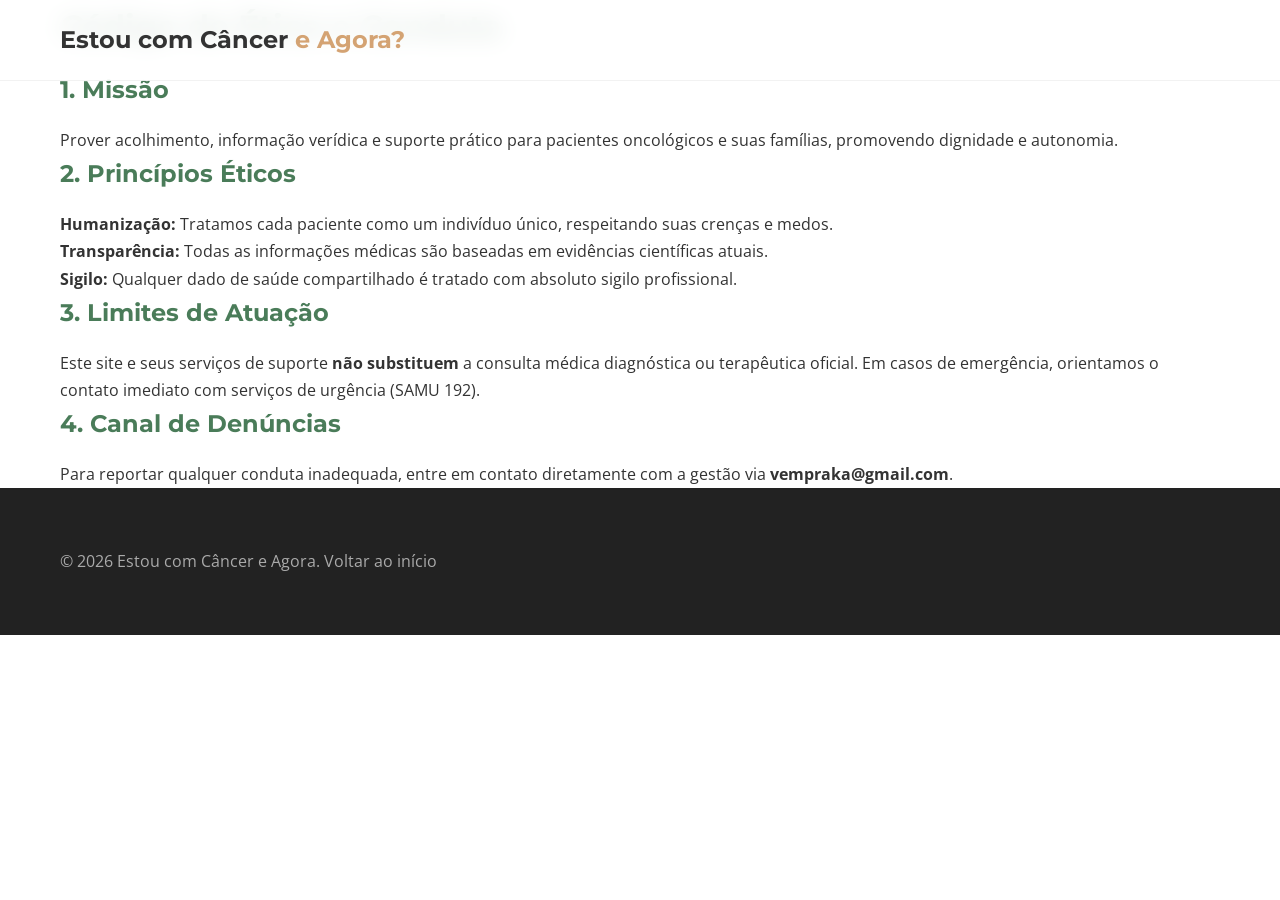
<file: codigo-etica.html>
<!DOCTYPE html>
<html lang="pt-BR">
<head>
    <meta charset="UTF-8">
    <meta name="viewport" content="width=device-width, initial-scale=1.0">
    <title>Código de Ética | Estou com Câncer e Agora</title>
    <link href="https://fonts.googleapis.com/css2?family=Montserrat:wght@500;600;700&family=Open+Sans:wght@400;600&display=swap" rel="stylesheet">
    <link rel="stylesheet" href="style.css">
</head>
<body>
    <header id="main-header">
        <div class="container header-content">
            <div class="logo"><a href="index.html">Estou com Câncer<span class="highlight">&nbsp;e Agora?</span></a></div>
        </div>
    </header>

    <main class="container legal-content">
        <h1>Código de Ética e Conduta</h1>
        
        <h2>1. Missão</h2>
        <p>Prover acolhimento, informação verídica e suporte prático para pacientes oncológicos e suas famílias, promovendo dignidade e autonomia.</p>

        <h2>2. Princípios Éticos</h2>
        <ul>
            <li><strong>Humanização:</strong> Tratamos cada paciente como um indivíduo único, respeitando suas crenças e medos.</li>
            <li><strong>Transparência:</strong> Todas as informações médicas são baseadas em evidências científicas atuais.</li>
            <li><strong>Sigilo:</strong> Qualquer dado de saúde compartilhado é tratado com absoluto sigilo profissional.</li>
        </ul>

        <h2>3. Limites de Atuação</h2>
        <p>Este site e seus serviços de suporte <strong>não substituem</strong> a consulta médica diagnóstica ou terapêutica oficial. Em casos de emergência, orientamos o contato imediato com serviços de urgência (SAMU 192).</p>

        <h2>4. Canal de Denúncias</h2>
        <p>Para reportar qualquer conduta inadequada, entre em contato diretamente com a gestão via <strong>vempraka@gmail.com</strong>.</p>
    </main>

    <footer>
        <div class="container footer-content">
            <p>&copy; 2026 Estou com Câncer e Agora. <a href="index.html">Voltar ao início</a></p>
        </div>
    </footer>
</body>
</html>
</file>
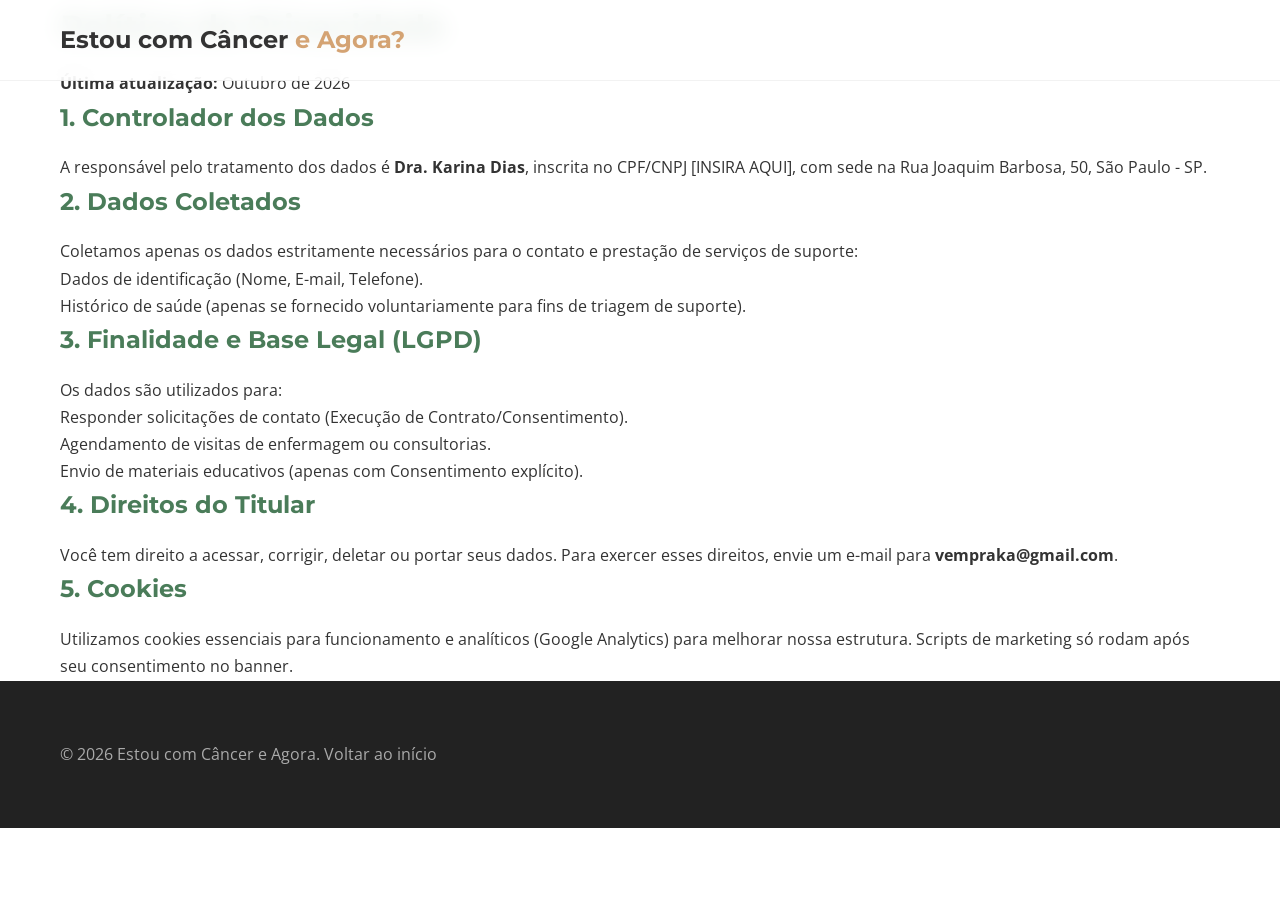
<file: politica-privacidade.html>
<!DOCTYPE html>
<html lang="pt-BR">
<head>
    <meta charset="UTF-8">
    <meta name="viewport" content="width=device-width, initial-scale=1.0">
    <title>Política de Privacidade | Estou com Câncer e Agora</title>
    <link href="https://fonts.googleapis.com/css2?family=Montserrat:wght@500;600;700&family=Open+Sans:wght@400;600&display=swap" rel="stylesheet">
    <link rel="stylesheet" href="style.css">
</head>
<body>
    <header id="main-header">
        <div class="container header-content">
            <div class="logo"><a href="index.html">Estou com Câncer<span class="highlight">&nbsp;e Agora?</span></a></div>
        </div>
    </header>

    <main class="container legal-content">
        <h1>Política de Privacidade</h1>
        <p><strong>Última atualização:</strong> Outubro de 2026</p>
        
        <h2>1. Controlador dos Dados</h2>
        <p>A responsável pelo tratamento dos dados é <strong>Dra. Karina Dias</strong>, inscrita no CPF/CNPJ [INSIRA AQUI], com sede na Rua Joaquim Barbosa, 50, São Paulo - SP.</p>

        <h2>2. Dados Coletados</h2>
        <p>Coletamos apenas os dados estritamente necessários para o contato e prestação de serviços de suporte:</p>
        <ul>
            <li>Dados de identificação (Nome, E-mail, Telefone).</li>
            <li>Histórico de saúde (apenas se fornecido voluntariamente para fins de triagem de suporte).</li>
        </ul>

        <h2>3. Finalidade e Base Legal (LGPD)</h2>
        <p>Os dados são utilizados para:</p>
        <ul>
            <li>Responder solicitações de contato (Execução de Contrato/Consentimento).</li>
            <li>Agendamento de visitas de enfermagem ou consultorias.</li>
            <li>Envio de materiais educativos (apenas com Consentimento explícito).</li>
        </ul>

        <h2>4. Direitos do Titular</h2>
        <p>Você tem direito a acessar, corrigir, deletar ou portar seus dados. Para exercer esses direitos, envie um e-mail para <strong>vempraka@gmail.com</strong>.</p>

        <h2>5. Cookies</h2>
        <p>Utilizamos cookies essenciais para funcionamento e analíticos (Google Analytics) para melhorar nossa estrutura. Scripts de marketing só rodam após seu consentimento no banner.</p>
    </main>

    <footer>
        <div class="container footer-content">
            <p>&copy; 2026 Estou com Câncer e Agora. <a href="index.html">Voltar ao início</a></p>
        </div>
    </footer>
</body>
</html>
</file>
<file: style.css>
/* Variáveis de Tema */
:root {
    --primary-color: #4A7C59; /* Verde Sálvia Profundo */
    --secondary-color: #D4A373; /* Terracota Suave */
    --accent-color: #5B8FA8; /* Azul Sereno */
    --bg-color: #FFFFFF;
    --bg-light: #F7F9F8;
    --text-color: #333333;
    --text-light: #666666;
    --white: #FFFFFF;
    --shadow: 0 4px 20px rgba(0,0,0,0.08);
    --font-heading: 'Montserrat', sans-serif;
    --font-body: 'Open Sans', sans-serif;
}

[data-theme="dark"] {
    --primary-color: #6DA37D;
    --secondary-color: #E0B68B;
    --accent-color: #7AB0C9;
    --bg-color: #1A1A1A;
    --bg-light: #252525;
    --text-color: #E0E0E0;
    --text-light: #AAAAAA;
    --shadow: 0 4px 20px rgba(0,0,0,0.3);
}

/* Reset & Base */
* { box-sizing: border-box; margin: 0; padding: 0; }
html { scroll-behavior: smooth; }
body { font-family: var(--font-body); color: var(--text-color); background-color: var(--bg-color); line-height: 1.7; transition: background 0.3s, color 0.3s; }
h1, h2, h3, h4 { font-family: var(--font-heading); color: var(--primary-color); margin-bottom: 1rem; }
a { text-decoration: none; color: inherit; transition: 0.3s; }
ul { list-style: none; }
img { max-width: 100%; display: block; }

/* Layout Utility */
.container { max-width: 1200px; margin: 0 auto; padding: 0 20px; }
.narrow-container { max-width: 800px; margin: 0 auto; padding: 0 20px; }
.section { padding: 80px 0; }
.bg-light { background-color: var(--bg-light); }
.bg-dark { background-color: var(--primary-color); color: white; }
.bg-dark h2 { color: white; }

/* Header Glassmorphism */
#main-header {
    position: fixed; top: 0; left: 0; width: 100%; z-index: 1000;
    background: rgba(255, 255, 255, 0.85); backdrop-filter: blur(12px);
    border-bottom: 1px solid rgba(0,0,0,0.05); transition: 0.3s;
}
[data-theme="dark"] #main-header { background: rgba(26, 26, 26, 0.85); border-bottom: 1px solid rgba(255,255,255,0.05); }
.header-content { display: flex; justify-content: space-between; align-items: center; height: 80px; }
.logo a { font-size: 1.5rem; font-weight: 700; font-family: var(--font-heading); }
.highlight { color: var(--secondary-color); }

/* Nav Desktop */
.desktop-nav ul { display: flex; gap: 30px; align-items: center; }
.desktop-nav a:hover { color: var(--primary-color); }
.btn-nav { background: var(--primary-color); color: white !important; padding: 10px 20px; border-radius: 50px; font-weight: 600; }
.btn-nav:hover { background: var(--secondary-color); }

/* Theme Toggle */
#theme-toggle { background: none; border: none; cursor: pointer; color: var(--text-color); padding: 5px; }
.sun-icon { display: none; }
[data-theme="dark"] .sun-icon { display: block; }
[data-theme="dark"] .moon-icon { display: none; }

/* Mobile Menu */
.mobile-menu-btn { display: none; background: none; border: none; cursor: pointer; flex-direction: column; gap: 5px; }
.mobile-menu-btn span { width: 25px; height: 3px; background: var(--text-color); }
.mobile-nav-overlay {
    position: fixed; top: 0; right: -100%; width: 80%; height: 100vh;
    background: var(--bg-color); z-index: 1001; padding: 80px 40px;
    transition: 0.4s ease; box-shadow: -5px 0 15px rgba(0,0,0,0.1);
}
.mobile-nav-overlay.active { right: 0; }
.mobile-nav-overlay ul li { margin-bottom: 20px; font-size: 1.2rem; }
.close-menu-btn { position: absolute; top: 20px; right: 20px; font-size: 2rem; background: none; border: none; color: var(--text-color); }

/* Hero Section */
.hero { height: 90vh; display: flex; align-items: center; position: relative; overflow: hidden; margin-top: 80px; }
.hero-bg {
    position: absolute; top: 0; left: 0; width: 100%; height: 100%;
    background: url('https://images.unsplash.com/photo-1576091160399-112ba8d25d1d?w=1600&q=80') center/cover no-repeat;
    opacity: 0.15; z-index: -1;
}
.hero-content { max-width: 800px; animation: fadeInUp 1s ease; }
.hero h1 { font-size: 3.5rem; line-height: 1.2; margin-bottom: 20px; }
.text-gradient { background: linear-gradient(to right, var(--primary-color), var(--accent-color)); -webkit-background-clip: text; -webkit-text-fill-color: transparent; }
.hero p { font-size: 1.2rem; margin-bottom: 30px; max-width: 600px; }

/* Buttons */
.btn { padding: 15px 30px; border-radius: 50px; font-weight: 600; display: inline-block; cursor: pointer; border: 2px solid transparent; }
.btn-primary { background: var(--primary-color); color: white; }
.btn-primary:hover { background: var(--secondary-color); transform: translateY(-2px); }
.btn-outline { border-color: var(--primary-color); color: var(--primary-color); margin-left: 15px; }
.btn-outline:hover { background: var(--primary-color); color: white; }

/* Authority Bar */
.authority-bar { background: var(--secondary-color); color: white; padding: 20px 0; }
.authority-bar .container { display: flex; justify-content: space-around; flex-wrap: wrap; gap: 20px; }
.auth-item { display: flex; align-items: center; gap: 10px; font-weight: 600; }

/* Split Layout */
.split-layout { display: grid; grid-template-columns: 1fr 1fr; gap: 50px; align-items: center; }
.image-block img { border-radius: 20px; box-shadow: var(--shadow); }
.check-list li { margin-bottom: 10px; padding-left: 25px; position: relative; }
.check-list li::before { content: '✓'; color: var(--primary-color); position: absolute; left: 0; font-weight: bold; }

/* Cards Grid */
.cards-grid { display: grid; grid-template-columns: repeat(auto-fit, minmax(300px, 1fr)); gap: 30px; margin-top: 40px; }
.card { background: var(--bg-color); padding: 30px; border-radius: 15px; box-shadow: var(--shadow); transition: 0.3s; border-top: 4px solid var(--primary-color); }
.card:hover { transform: translateY(-5px); }
.card-icon { font-size: 2.5rem; margin-bottom: 15px; }

/* Gallery */
.gallery-grid { display: grid; grid-template-columns: repeat(auto-fit, minmax(250px, 1fr)); gap: 15px; }
.gallery-grid img { width: 100%; height: 250px; object-fit: cover; border-radius: 10px; transition: 0.3s; }
.gallery-grid img:hover { filter: brightness(0.8); }

/* Testimonials */
.testimonials-slider { display: flex; gap: 30px; overflow-x: auto; padding-bottom: 20px; }
.testimonial-card { background: rgba(255,255,255,0.1); padding: 30px; border-radius: 15px; min-width: 300px; backdrop-filter: blur(5px); }
.testimonial-card cite { display: block; margin-top: 15px; font-weight: 700; color: var(--secondary-color); }

/* Accordion FAQ */
details { background: var(--bg-light); margin-bottom: 15px; border-radius: 10px; overflow: hidden; }
summary { padding: 20px; cursor: pointer; font-weight: 600; list-style: none; position: relative; }
summary::-webkit-details-marker { display: none; }
summary::after { content: '+'; position: absolute; right: 20px; font-size: 1.5rem; color: var(--primary-color); }
details[open] summary::after { content: '-'; }
details p { padding: 0 20px 20px; color: var(--text-light); }

/* Form */
.form-block { background: var(--bg-color); padding: 40px; border-radius: 20px; box-shadow: var(--shadow); }
.input-group { margin-bottom: 20px; }
.input-group label { display: block; margin-bottom: 8px; font-weight: 600; }
.input-group input, .input-group textarea { width: 100%; padding: 12px; border: 1px solid #ddd; border-radius: 8px; font-family: inherit; background: var(--bg-light); color: var(--text-color); }
.full-width { width: 100%; }

/* Footer */
footer { background: #222; color: #aaa; padding: 60px 0 20px; }
.footer-content { display: grid; grid-template-columns: repeat(auto-fit, minmax(200px, 1fr)); gap: 40px; margin-bottom: 40px; }
.footer-col h4 { color: white; margin-bottom: 20px; }
.footer-col ul li { margin-bottom: 10px; }
.footer-col a:hover { color: var(--secondary-color); }

/* WhatsApp Float */
.whatsapp-float {
    position: fixed; bottom: 30px; right: 30px;
    background: #25D366; width: 60px; height: 60px;
    border-radius: 50%; display: flex; justify-content: center; align-items: center;
    box-shadow: 0 4px 15px rgba(37, 211, 102, 0.4);
    z-index: 9999; transition: 0.3s; animation: pulse 2s infinite;
}
.whatsapp-float:hover { transform: scale(1.1); }
.tooltip-wa {
    position: absolute; right: 70px; background: white; color: #333;
    padding: 5px 10px; border-radius: 5px; font-size: 0.8rem;
    opacity: 0; transition: 0.3s; pointer-events: none; white-space: nowrap;
}
.whatsapp-float:hover .tooltip-wa { opacity: 1; }

/* Sticky Mobile Bar */
.sticky-bar-mobile {
    position: fixed; bottom: 0; left: 0; width: 100%;
    background: white; display: flex; box-shadow: 0 -2px 10px rgba(0,0,0,0.1);
    z-index: 9998; display: none;
}
.sticky-btn { flex: 1; padding: 15px; text-align: center; font-weight: 700; display: flex; justify-content: center; align-items: center; gap: 8px; }
.sticky-btn.call { color: var(--primary-color); border-right: 1px solid #eee; }
.sticky-btn.whatsapp { background: #25D366; color: white; }

/* Cookie Banner */
.cookie-banner {
    position: fixed; bottom: 0; left: 0; width: 100%;
    background: rgba(0,0,0,0.9); color: white; padding: 20px;
    z-index: 10000; display: none; transform: translateY(100%); transition: 0.4s;
}
.cookie-banner.show { transform: translateY(0); }
.cookie-content { display: flex; justify-content: space-between; align-items: center; flex-wrap: wrap; gap: 15px; }
.btn-sm { padding: 8px 16px; font-size: 0.9rem; border-radius: 4px; cursor: pointer; border: none; }

/* Animations */
@keyframes fadeInUp { from { opacity: 0; transform: translateY(30px); } to { opacity: 1; transform: translateY(0); } }
@keyframes pulse { 0% { box-shadow: 0 0 0 0 rgba(37, 211, 102, 0.7); } 70% { box-shadow: 0 0 0 15px rgba(37, 211, 102, 0); } 100% { box-shadow: 0 0 0 0 rgba(37, 211, 102, 0); } }

/* Media Queries */
@media (max-width: 768px) {
    .desktop-nav, .header-actions button:not(#theme-toggle) { display: none; }
    .mobile-menu-btn { display: flex; }
    .hero h1 { font-size: 2.2rem; }
    .split-layout { grid-template-columns: 1fr; }
    .reverse-mobile { display: flex; flex-direction: column-reverse; }
    .sticky-bar-mobile { display: flex; }
    .whatsapp-float { bottom: 80px; } /* Move up to avoid sticky bar */
    .cookie-content { flex-direction: column; text-align: center; }
}
</file>
